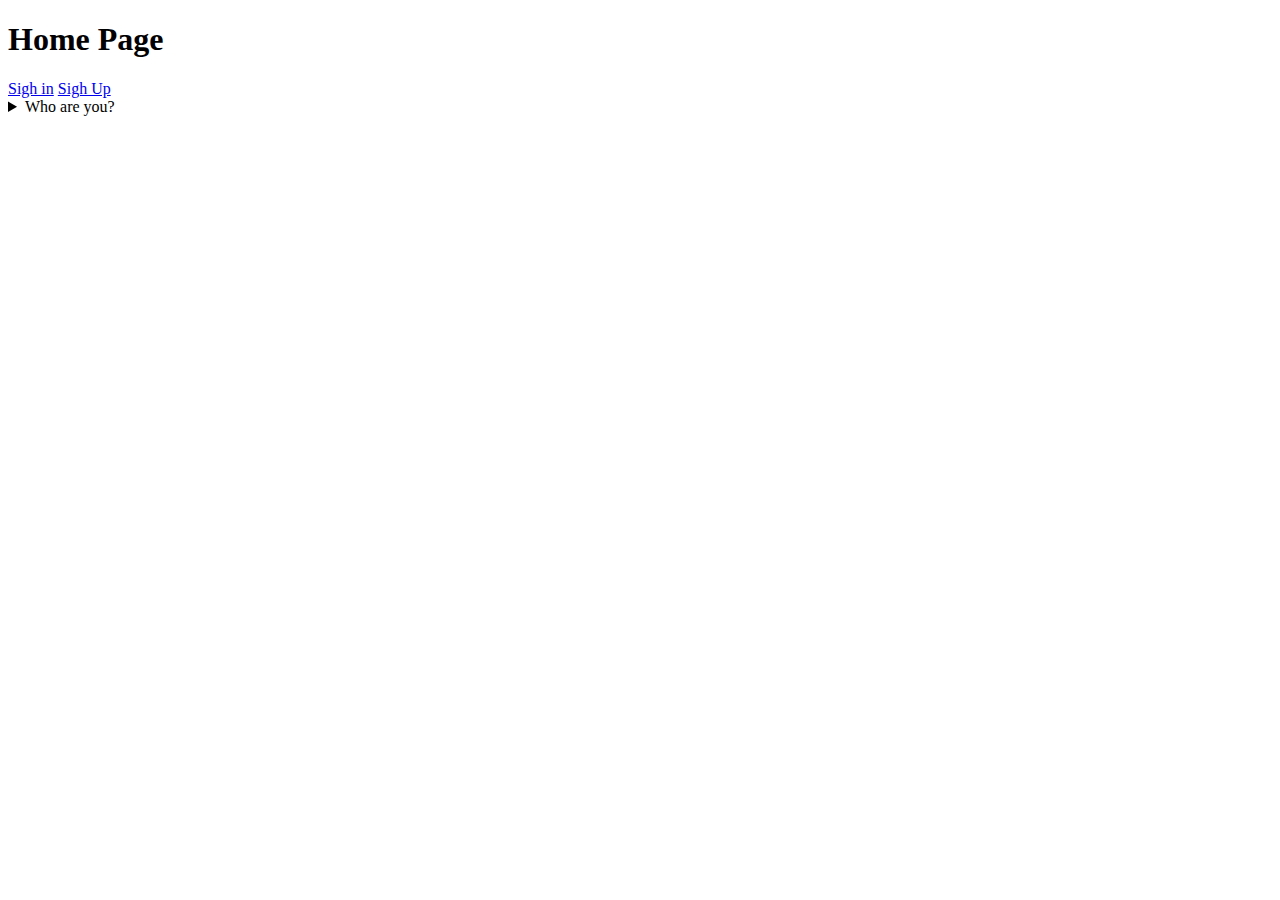
<file: public/index.html>
<!DOCTYPE html>
<html lang="en">

<head>
    <meta charset="UTF-8">
    <meta name="viewport" content="width=device-width, initial-scale=1.0">
    <title>Document</title>
</head>

<body>
    <h1>Home Page</h1>
    <a href="signin.html">Sigh in</a>
    <a href="signup.html">Sigh Up</a>
    <details>
        <summary>Who are you?</summary>
        <p>I am tender </p>
        <div>Lorem ipsum dolor sit amet, consectetur adipisicing elit. Consequatur vitae cumque vel cupiditate nisi laudantium facere laborum, unde non odio.</div>
    </details>
</body>

</html>
</file>
